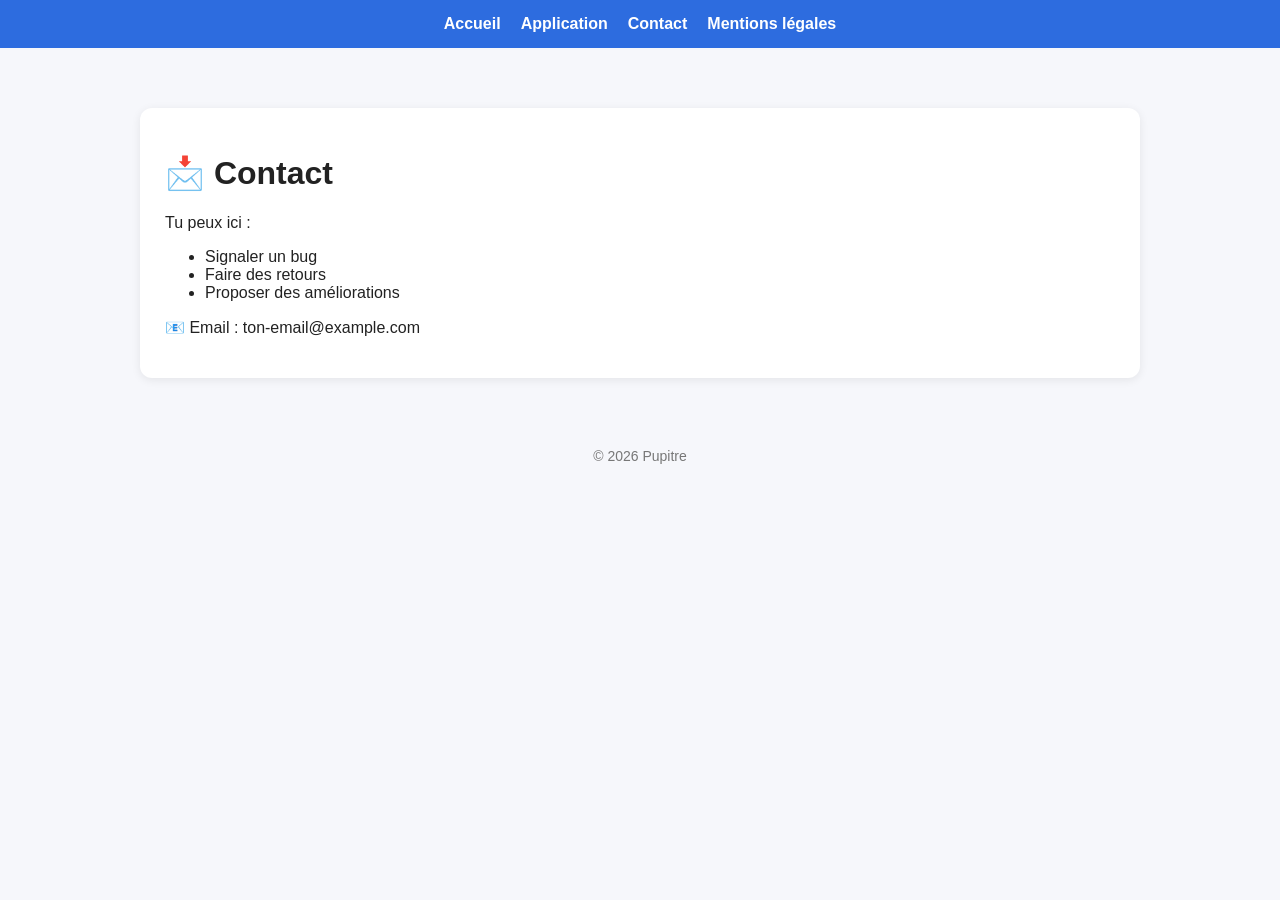
<file: contact.html>
<!DOCTYPE html>
<html lang="fr">
<head>
  <meta charset="UTF-8">
  <meta name="viewport" content="width=device-width, initial-scale=1.0">
  <title>Contact - Pupitre</title>
  <link rel="stylesheet" href="style.css">
</head>

<body>

<nav>
  <a href="index.html">Accueil</a>
  <a href="application.html">Application</a>
  <a href="contact.html">Contact</a>
  <a href="mentions.html">Mentions légales</a>
</nav>

<div class="container">

  <div class="card">
    <h1>📩 Contact</h1>

    <p>Tu peux ici :</p>
    <ul>
      <li>Signaler un bug</li>
      <li>Faire des retours</li>
      <li>Proposer des améliorations</li>
    </ul>

    <p>📧 Email : ton-email@example.com</p>
  </div>

</div>

<footer>
  © 2026 Pupitre
</footer>

</body>
</html>
</file>
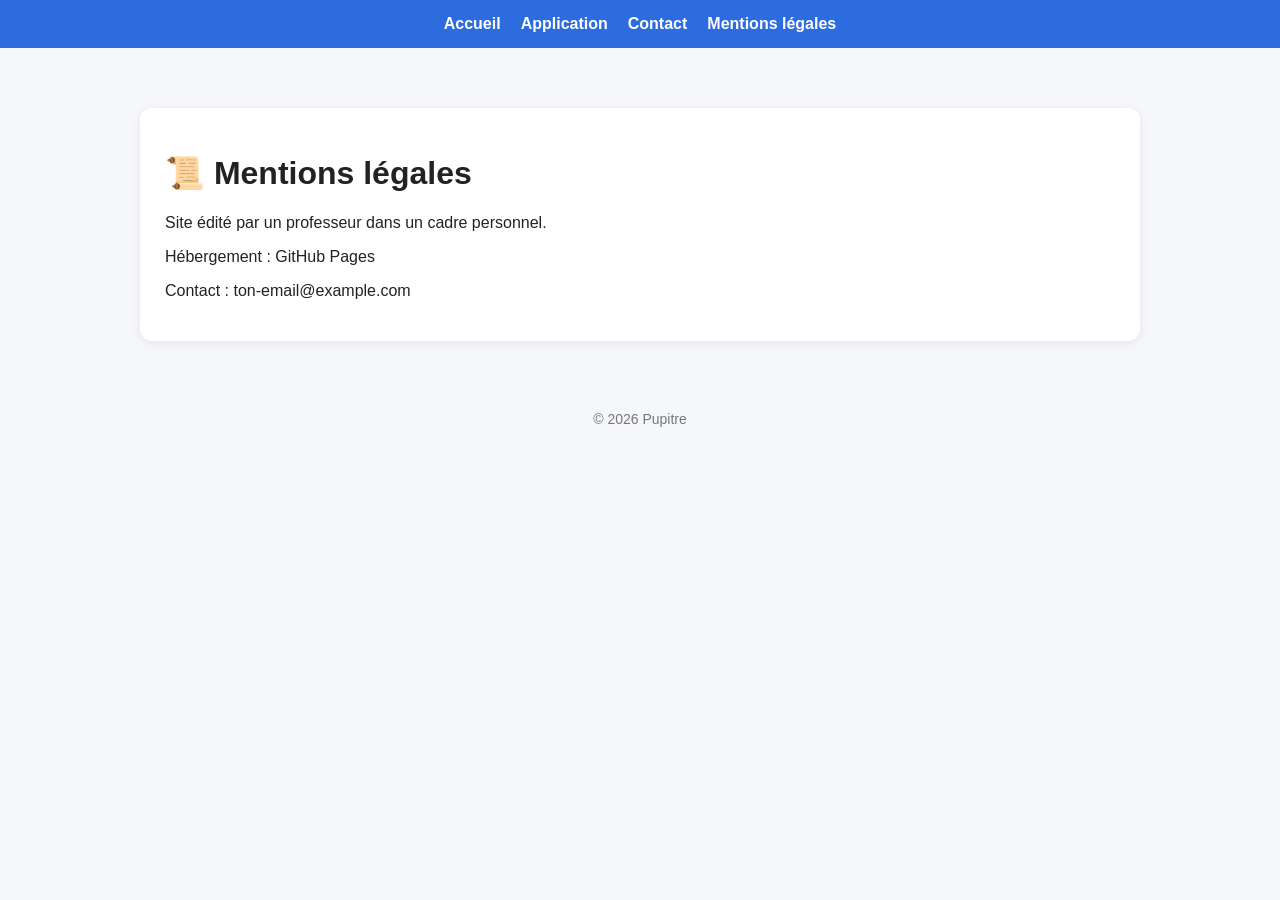
<file: mention.html>
<!DOCTYPE html>
<html lang="fr">
<head>
  <meta charset="UTF-8">
  <meta name="viewport" content="width=device-width, initial-scale=1.0">
  <title>Mentions légales</title>
  <link rel="stylesheet" href="style.css">
</head>

<body>

<nav>
  <a href="index.html">Accueil</a>
  <a href="application.html">Application</a>
  <a href="contact.html">Contact</a>
  <a href="mentions.html">Mentions légales</a>
</nav>

<div class="container">

  <div class="card">
    <h1>📜 Mentions légales</h1>

    <p>Site édité par un professeur dans un cadre personnel.</p>
    <p>Hébergement : GitHub Pages</p>
    <p>Contact : ton-email@example.com</p>

  </div>

</div>

<footer>
  © 2026 Pupitre
</footer>

</body>
</html>
</file>
<file: style.css>
body {
  margin: 0;
  font-family: Arial, sans-serif;
  background: #f6f7fb;
  color: #222;
}

nav {
  background: #2d6cdf;
  padding: 15px;
  display: flex;
  justify-content: center;
  gap: 20px;
}

nav a {
  color: white;
  text-decoration: none;
  font-weight: bold;
}

nav a:hover {
  text-decoration: underline;
}

.container {
  max-width: 1000px;
  margin: auto;
  padding: 40px 20px;
}

.card {
  background: white;
  padding: 25px;
  border-radius: 12px;
  box-shadow: 0 2px 10px rgba(0,0,0,0.08);
  margin-top: 20px;
}

footer {
  text-align: center;
  padding: 30px;
  font-size: 14px;
  color: #777;
}
</file>
